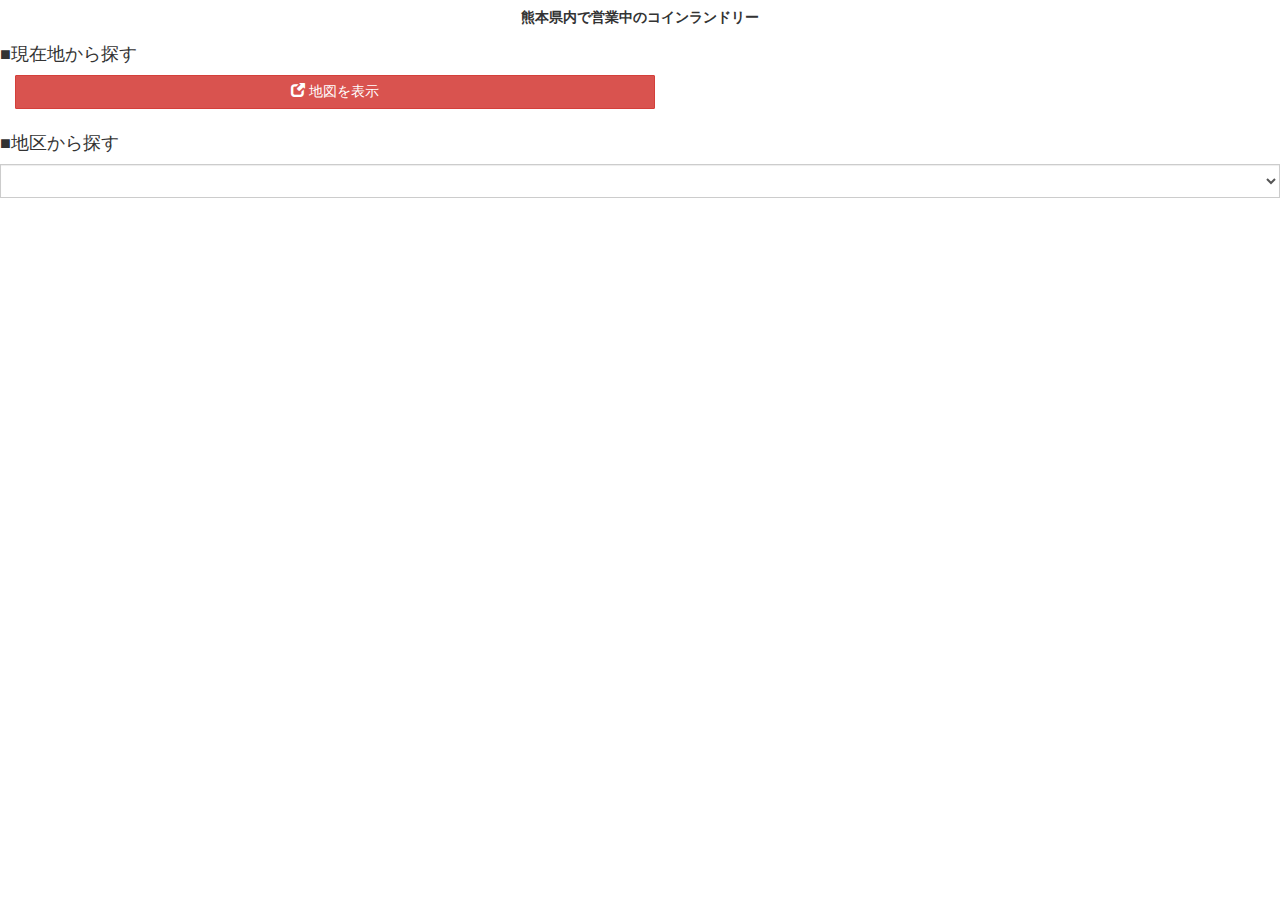
<file: index.html>
<!DOCTYPE html>
<html lang="ja">

<head>
	<meta charset="utf-8">
	<meta http-equiv="X-UA-Compatible" content="IE=edge">
	<meta name="viewport" content="width=device-width, initial-scale=1, maximum-scale=1.0, user-scalable=no">
	<title>熊本県内で営業中のコインランドリー</title>
	<link href="css/bootstrap.min.css" rel="stylesheet">
	<!--[if lt IE 9]>
			<script src="https://oss.maxcdn.com/html5shiv/3.7.2/html5shiv.min.js"></script>
			<script src="https://oss.maxcdn.com/respond/1.4.2/respond.min.js"></script>
		<![endif]-->
	<script src="https://ajax.googleapis.com/ajax/libs/jquery/1.11.1/jquery.min.js"></script>
	<link href="css/laundromat.css" rel="stylesheet">

</head>

<body>
	<div id="main">
		<h5 id="title">熊本県内で営業中のコインランドリー</h5>

		<div class="container-fluid">


			<div class="row" id="all-map">
				<h4>■現在地から探す</h4>
				<a class="btn btn btn-default btn-danger" target="_blank" href="map.html"><span class="glyphicon glyphicon-new-window" aria-hidden="true"></span> 地図を表示</a>
			</div>
			<div class="row">
				<h4>■地区から探す</h4>
				<select class="form-control" id="select_area">
				</select>
				<ul id="laundromat-list" class="list-group">
				</ul>
			</div>

		</div>

	</dv>

	<script src="js/script.js"></script>

	<script src="js/bootstrap.min.js"></script>

	<script>
		(function(i, s, o, g, r, a, m) {
			i['GoogleAnalyticsObject'] = r;
			i[r] = i[r] || function() {
				(i[r].q = i[r].q || []).push(arguments)
			}, i[r].l = 1 * new Date();
			a = s.createElement(o),
				m = s.getElementsByTagName(o)[0];
			a.async = 1;
			a.src = g;
			m.parentNode.insertBefore(a, m)
		})(window, document, 'script', 'https://www.google-analytics.com/analytics.js', 'ga');

		ga('create', 'UA-76558567-1', 'auto');
		ga('send', 'pageview');
		// ga('set', 'dimension1', 'aaaa');
		ga(function(tracker) {
			var clientId = tracker.get('clientId');
			// console.log('clientId: ' + clientId);
			ga('set', 'dimension1', clientId);
		});
	</script>
</body>

</html>
</file>
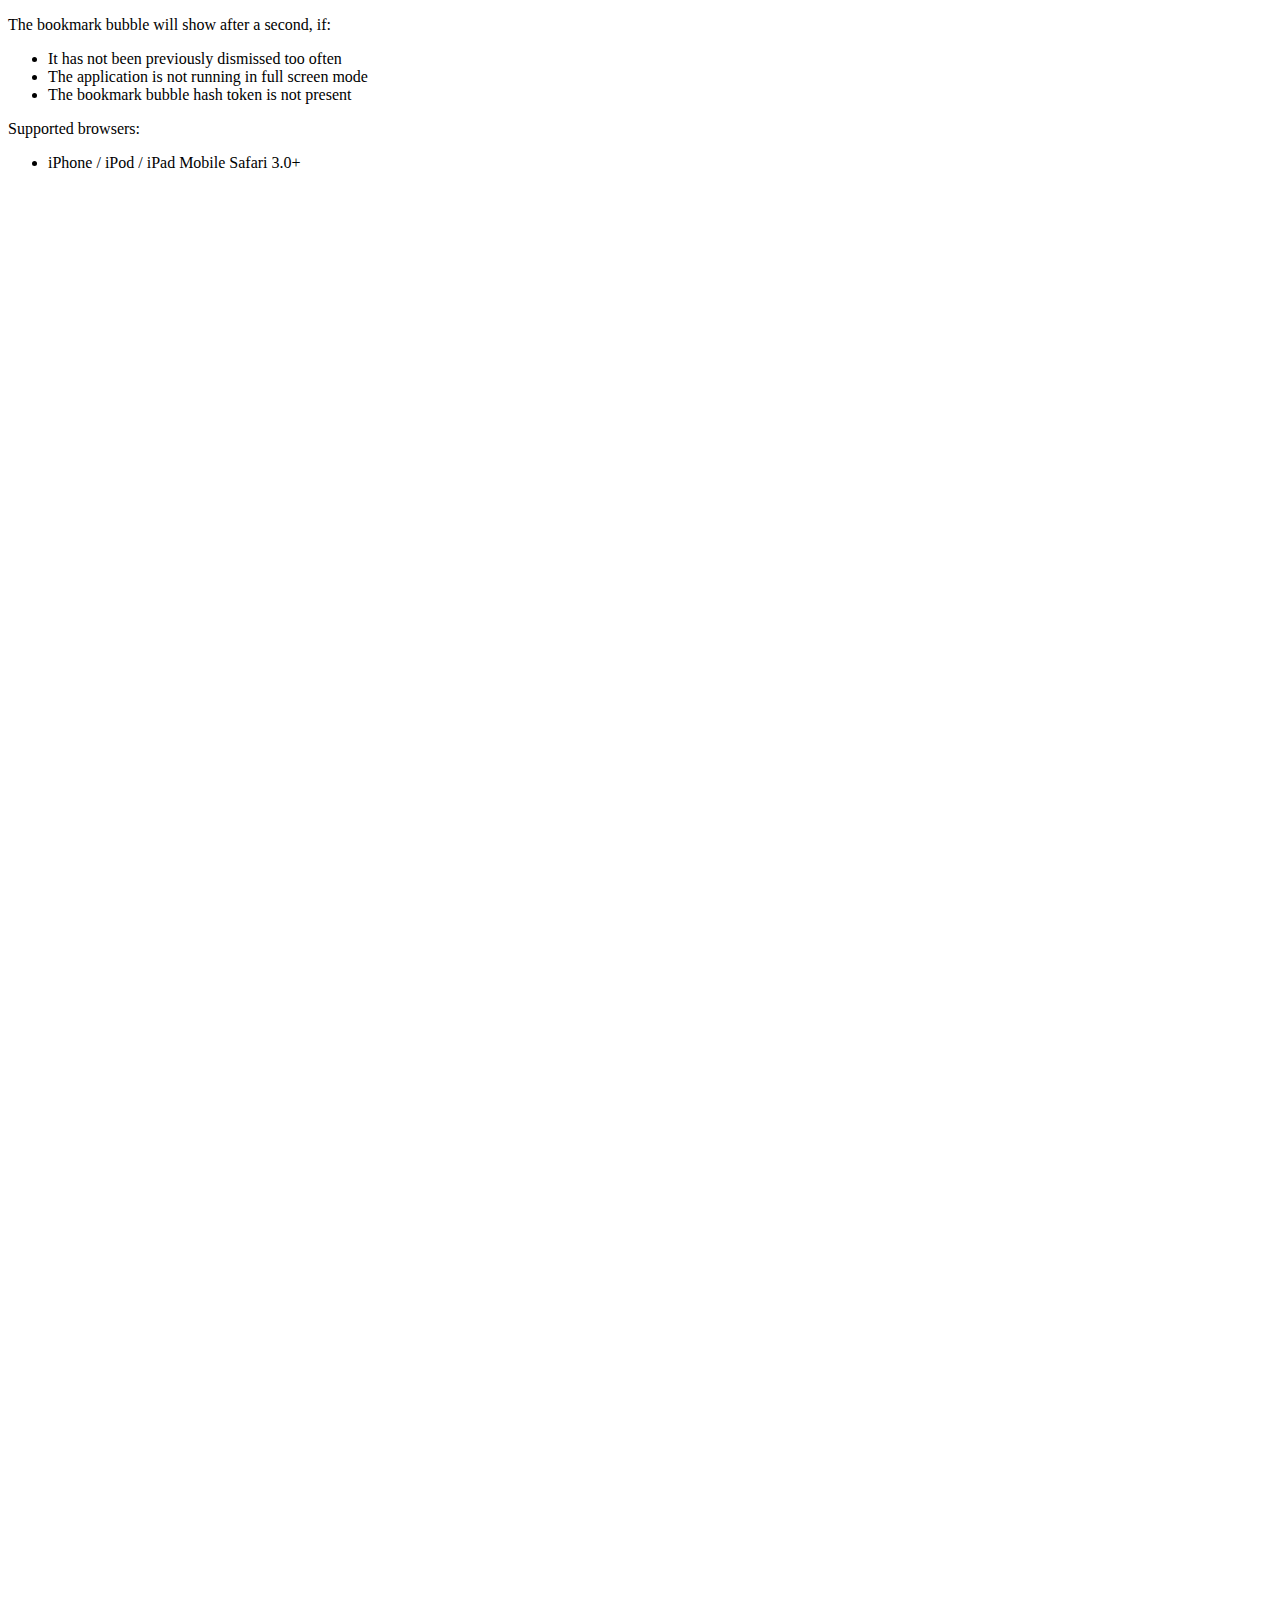
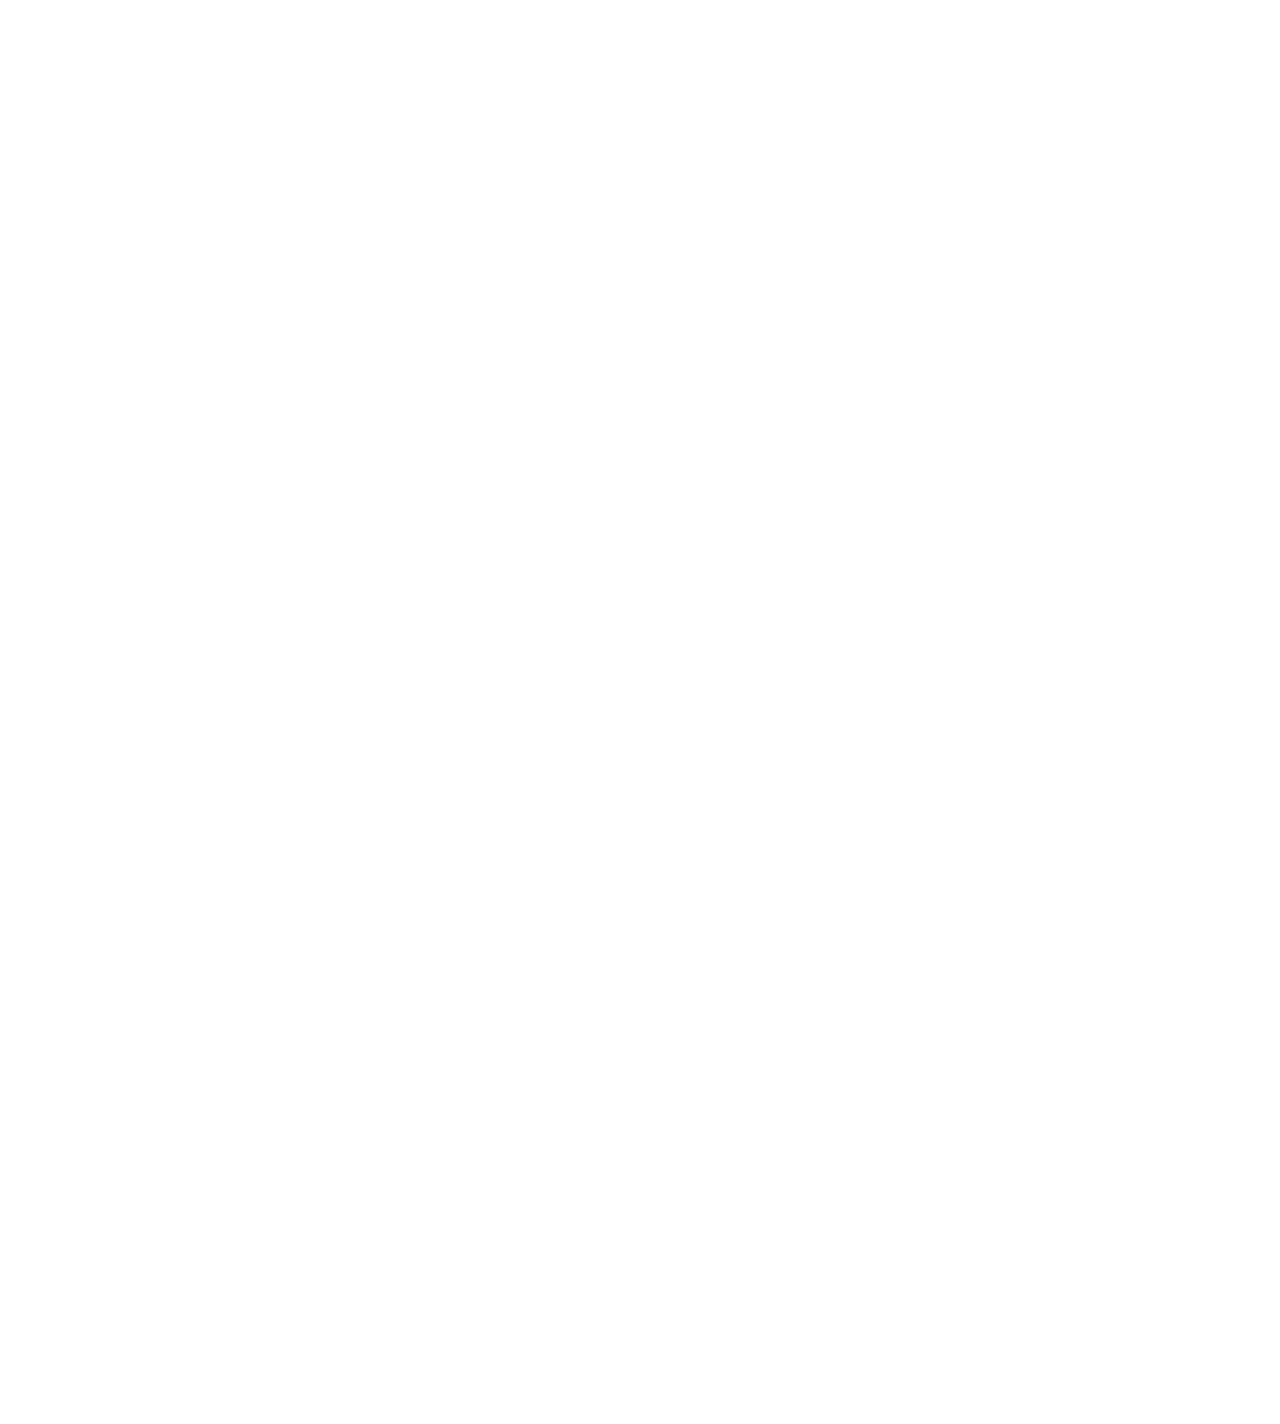
<file: js/bookmark-bubble/example/example.html>
<!DOCTYPE HTML PUBLIC "-//W3C//DTD HTML 4.01//EN"
    "http://www.w3.org/TR/html4/strict.dtd">

<!--
  Copyright 2010 Google Inc.

  Licensed under the Apache License, Version 2.0 (the "License");
  you may not use this file except in compliance with the License.
  You may obtain a copy of the License at

       http://www.apache.org/licenses/LICENSE-2.0

  Unless required by applicable law or agreed to in writing, software
  distributed under the License is distributed on an "AS IS" BASIS,
  WITHOUT WARRANTIES OR CONDITIONS OF ANY KIND, either express or implied.
  See the License for the specific language governing permissions and
  limitations under the License.
-->

<html>
  <head>
    <title>Sample</title>
    <meta name="viewport"
        content="width=device-width,minimum-scale=1.0,maximum-scale=1.0" />
    <meta name="apple-mobile-web-app-capable" content="yes" />
    <link rel="apple-touch-icon-precomposed" href="../images/icon_calendar.png" />
    <script type="text/javascript" src="../bookmark_bubble.js"></script>
    <script type="text/javascript" src="example.js"></script>
  </head>
  <body style="height: 3000px;">
    <p>The bookmark bubble will show after a second, if:</p>
    <ul>
      <li>It has not been previously dismissed too often</li>
      <li>The application is not running in full screen mode</li>
      <li>The bookmark bubble hash token is not present</li>
    </ul>
    <p>Supported browsers:</p>
    <ul>
      <li>iPhone / iPod / iPad Mobile Safari 3.0+</li>
    </ul>
  </body>
</html>
</file>
<file: css/laundromat.css>
body, h4 {
    font-family: "Open Sans", Georgia, Times, serif;
}
#title {
    font-weight: bold;
    text-align: center;
}
.row {
    padding-bottom: 15px;
}
a {
    word-break: break-all;
}
.list-group-item:first-child {
    margin-top: 10px;
    border-top-left-radius: 0px;
    border-top-right-radius: 0px;
}
.list-group-item:last-child {
    margin-bottom: 0;
    border-bottom-right-radius: 0px;
    border-bottom-left-radius: 0px;
}
.form-control {
    border-radius: 0px;
}
li h4 {
    font-weight: bold;
}
#all-map a {
    border-radius: 1px;
    margin-left: 15px;
    width: 50%;
}
.list-btn {
    border-radius: 1px;
    margin: 15px 0px 5px 0px;
}
.ggmap {
    position: relative;
    padding-bottom: 56.25%;
    padding-top: 30px;
    height: 0;
    overflow: hidden;
}
.ggmap iframe, .ggmap object, .ggmap embed {
    position: absolute;
    top: 0;
    left: 0;
    width: 100%;
    height: 100%;
}
</file>
